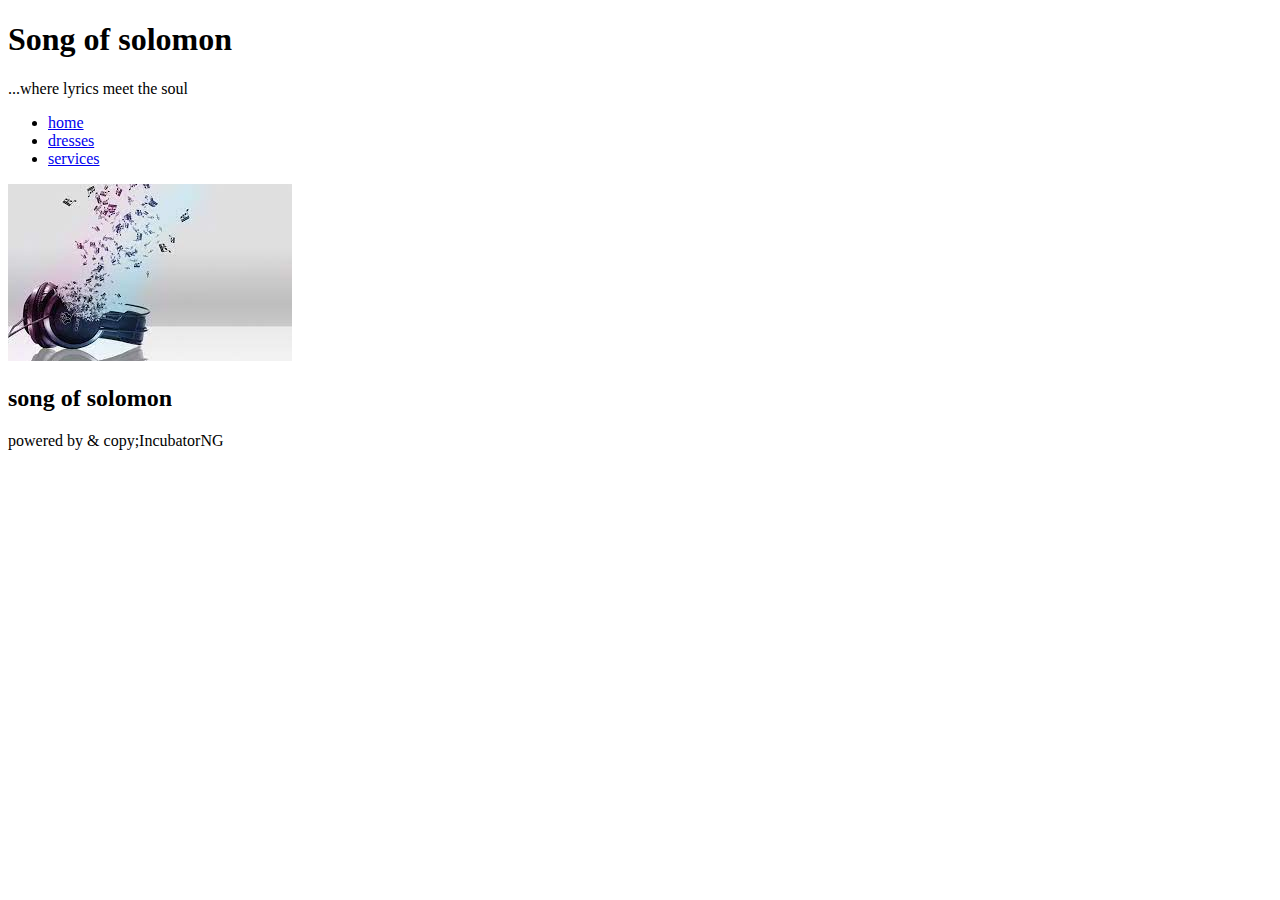
<file: index.html>
<!DOCTYPE html>
<html lang="en">
    <head>
        <meta charset="UTF-8">
        <meta http-equiv="X-UA-Compatible" content="IE=edge">
            <meta name="viewport"content="width=device-width,initial-scale=1.0"
            <link rel="stylesheet"href="style.css">
            <title>Document</title>
    </head>
            <body>
                
                <header>
                    <h1>Song of solomon</h1>
                        <p>...where lyrics meet the soul</p>
                        </header>
                        <nav>
                        <ul>
                        <li><a href="./index.html">home</a></li>   
                       <li><a href="./dresses.html">dresses</a></li>
                        <li><a href="./service.html">services</a></li>
                        </ul>
                    </nav>
                    <section>
                     <img src="./image/download (3).jfif" alt="">
                    </section>
                    <footer>
                        <h2>song of solomon</h2>
                        <p>powered by & copy;IncubatorNG</p>
                    </footer>
                </body>
</html>
</file>
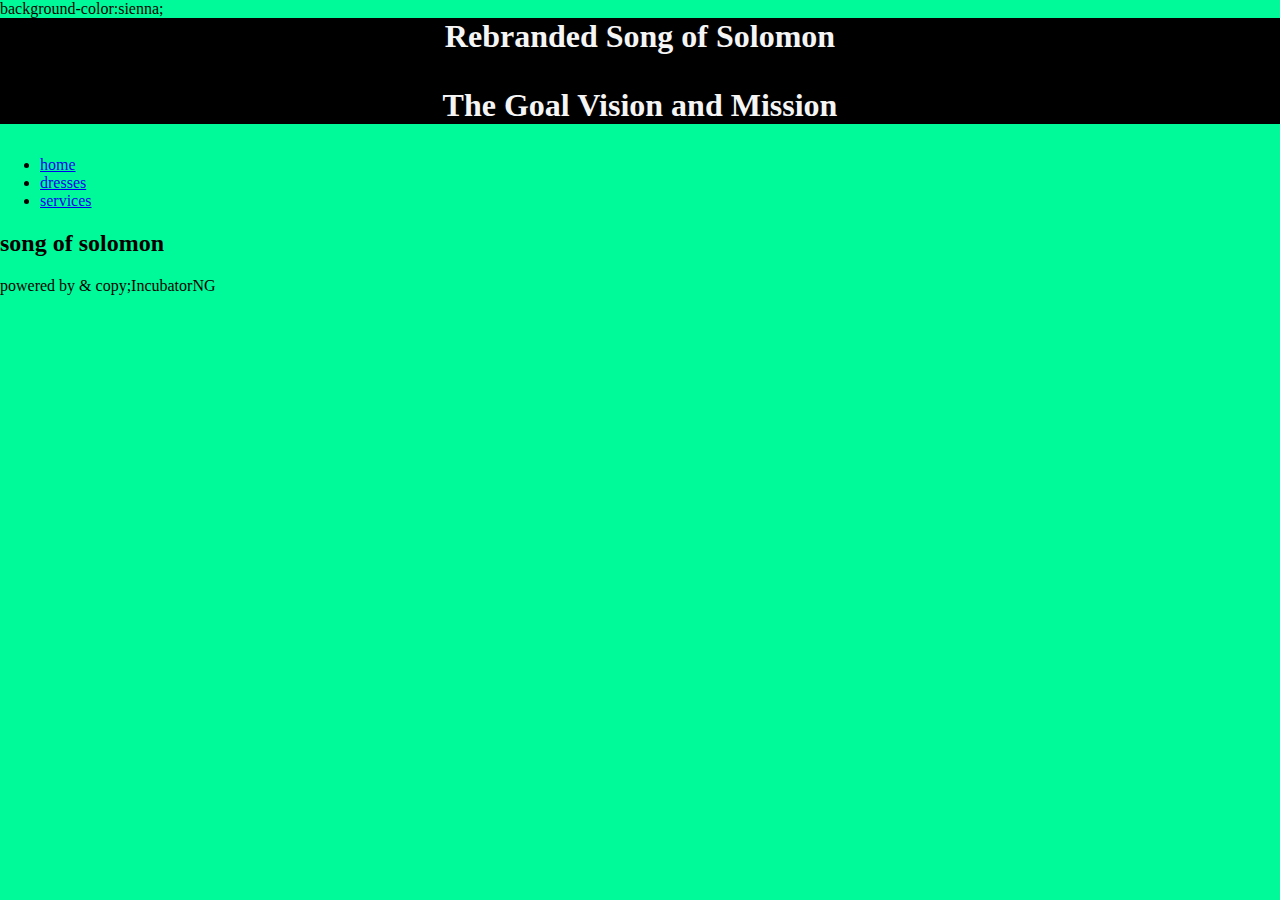
<file: dresses.html>
<html lang="en">
        <head>
            <meta charset="UTF-8">
            <meta http-equiv="X-UA-Compatible" content="IE=edge">
                <meta name="viewport"content="width=device-width,initial-scale=1.0">
                <link rel="stylesheet" href="style.css">
                <title>Document</title>
        </head>
                <body>
                    background-color:sienna;
                    <header>
                       <title>Document</title>
                          <h1>Rebranded Song of Solomon</li>  
                               <p>The Goal Vision and Mission    </p>
                            </header>
                            <nav>
                            <ul><li><a href="./index.html">home</a></li>   
                                <li><a href="./dresses.html">dresses</a></li>
                                 <li><a href="./service.html">services</a></li>
                            </ul>
                        </nav>
            
                        </section>
                        <footer>
                            <h2>song of solomon</h2>
                            <p>powered by & copy;IncubatorNG</p>
                        </footer>
                    </body>
                    </html>
</file>
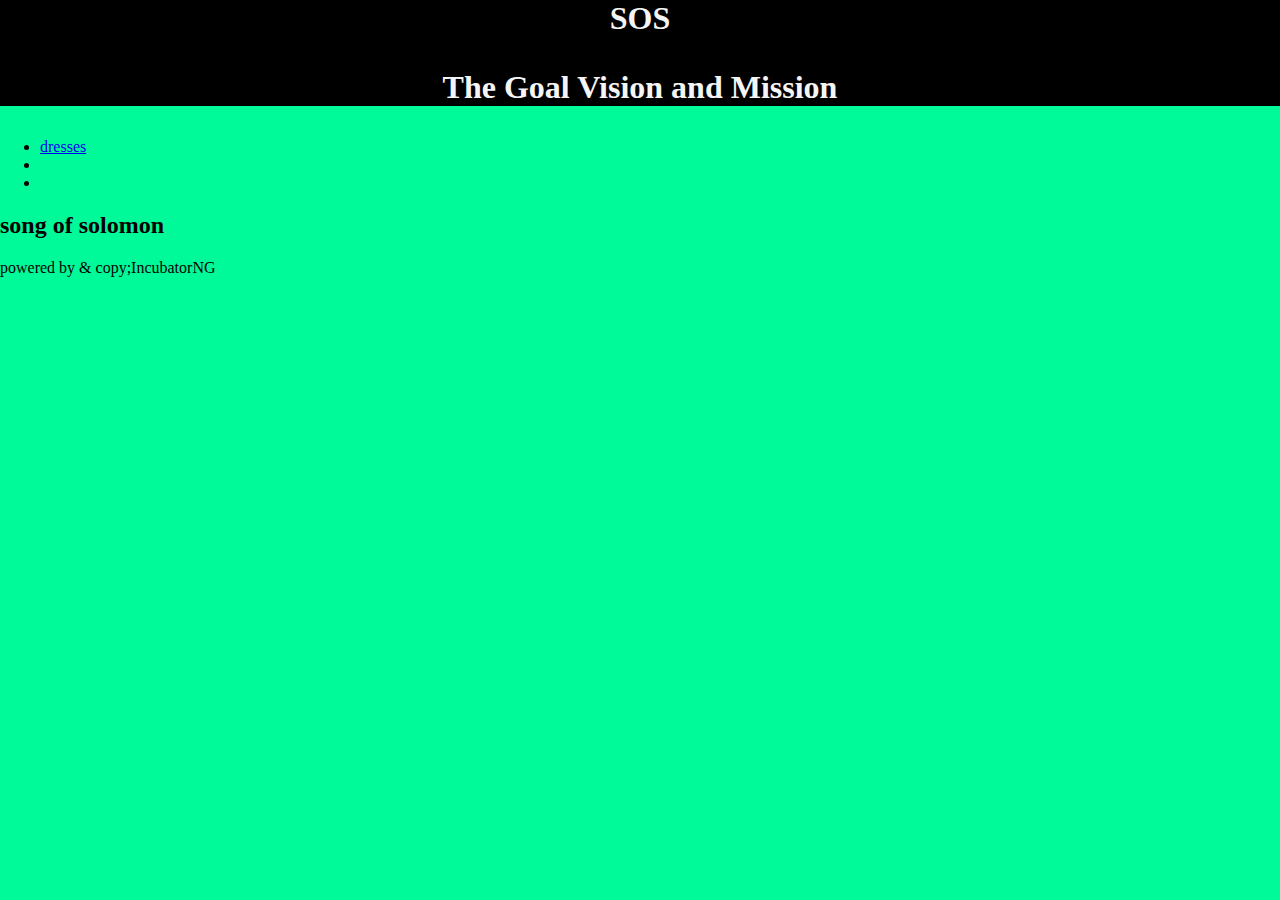
<file: music.html>
<html lang="en">
        <head>
            <meta charset="UTF-8">
            <meta http-equiv="X-UA-Compatible" content="IE=edge">
                <meta name="viewport"content="width=device-width,initial-scale=1.0">
                <link rel="stylesheet" href="style.css">
                <title>Document</title>
        </head>
                <body>
                    
                    <header>
                       <title>Document</title>
                          <h1>SOS</li>  
                               <p>The Goal Vision and Mission    </p>
                          </header>
                            <nav>
                            <ul><li><a href="./dresses.html">dresses</a></li>
                            <li><a href="./index.html"Home></a></li>
                            <li><a href="./service.html"></a></li>
                            </ul>
                        </nav>
            
                        </section>
                        <footer>
                            <h2>song of solomon</h2>
                            <p>powered by & copy;IncubatorNG</p>
                        </footer>
                    </body>
                    </html>
</file>
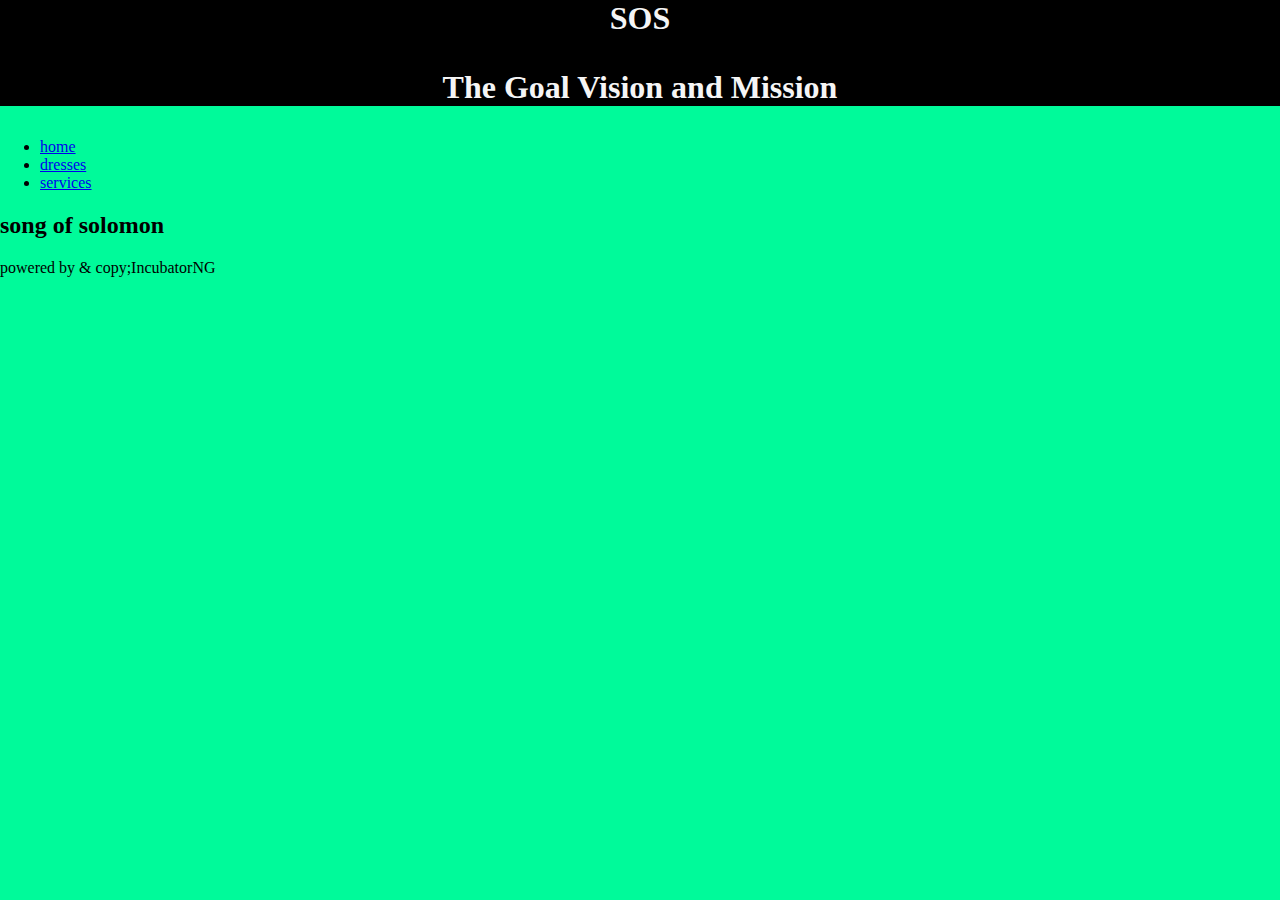
<file: service.html>
<html lang="en">
        <head>
            <meta charset="UTF-8">
            <meta http-equiv="X-UA-Compatible" content="IE=edge">
                <meta name="viewport"content="width=device-width,initial-scale=1.0">
                <link rel="stylesheet" href="style.css">
                <title>Document</title>
        </head>
                <body>
                    <header>
                       <title>Document</title>
                          <h1>SOS</li>  
                               <p>The Goal Vision and Mission    </p>
                          </header>
                            <nav>
                            <ul><li><a href="./index.html">home</a></li>   
                                <li><a href="./dresses.html">dresses</a></li>
                                 <li><a href="./service.html">services</a></li>
                            </ul>
                        </nav>
            
                        </section>
                        <footer>
                            <h2>song of solomon</h2>
                            <p>powered by & copy;IncubatorNG</p>
                        </footer>
                    </body>
                    </html>
</file>
<file: style.css>
/*body section*/
body{
    background-color: mediumspringgreen;
     margin: 0; 
}
/*XX body section XX*/

/*header section*/
header h1{
    margin-top: 0;
    text-align: center;        
}
header p{
    text-align: center;
}
header{   
    background-color: black;
    color: whitesmoke;
}
/*XX header section XX*/

/*nav section*/
</file>
